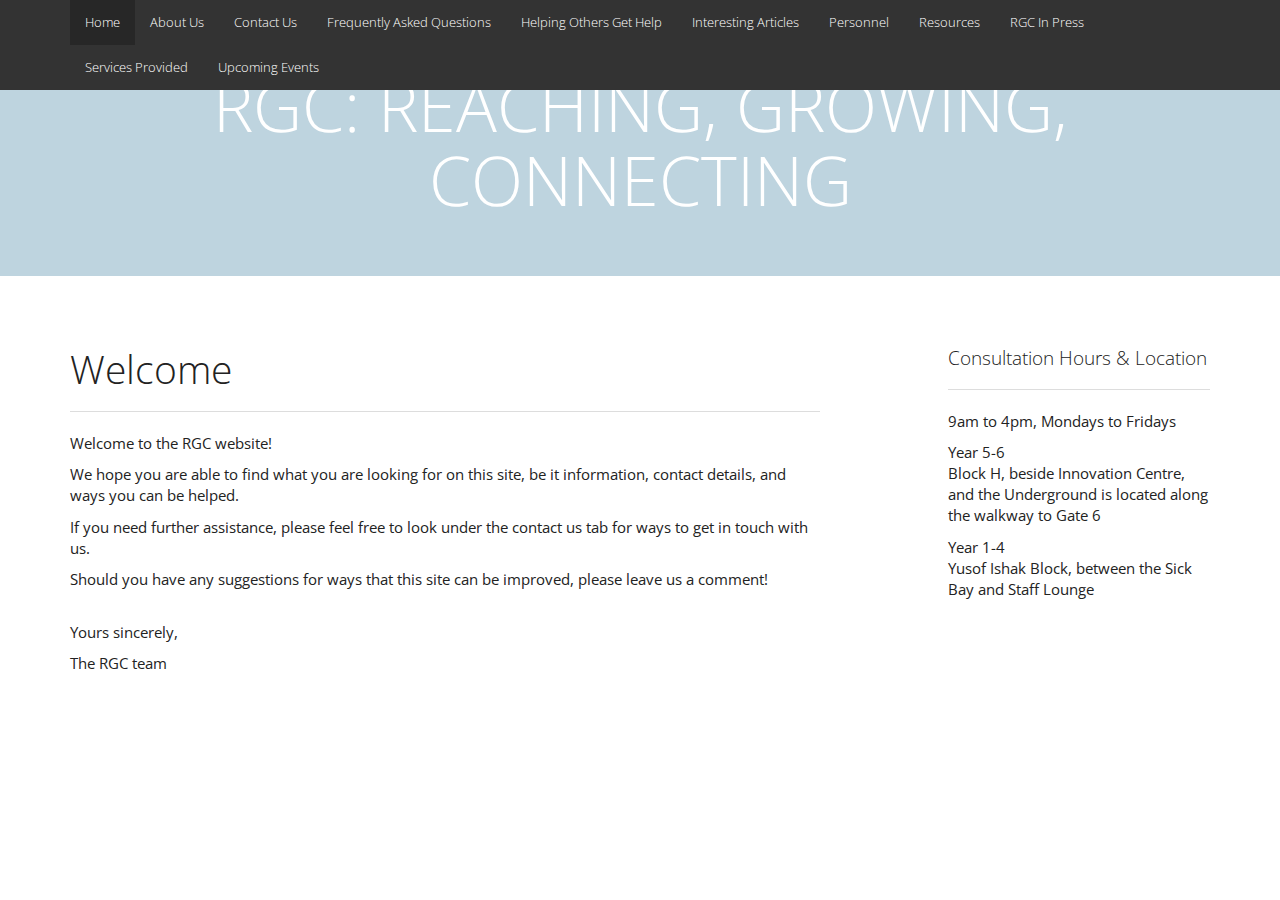
<file: Website/index.html>
<!DOCTYPE html>
<html lang="en">
	<head>
		<meta charset="utf-8">
		<meta http-equiv="X-UA-Compatible" content="IE=edge">
		<meta name="viewport" content="width=device-width, initial-scale=1">
		<title>Seow Alex</title>

		<link href="css/bootstrap.min.css" rel="stylesheet">
		<link href="css/app.css" rel="stylesheet">
	</head>
	<body>
		<nav class="navbar navbar-default navbar-fixed-top">
			<div class="container">
				<div class="navbar-header">
					<button type="button" class="navbar-toggle collapsed" data-toggle="collapse" data-target=".navbar-collapse">
						<span class="icon-bar"></span>
						<span class="icon-bar"></span>
						<span class="icon-bar"></span>
					</button>
				</div>
				<div class="collapse navbar-collapse">
					<ul class="nav navbar-nav">
						<li class="active"><a href="#">Home</span></a></li>
						<li><a href="#">About Us</a></li>
						<li><a href="#">Contact Us</a></li>
						<li><a href="#">Frequently Asked Questions</a></li>
						<li><a href="#">Helping Others Get Help</a></li>
						<li><a href="#">Interesting Articles</a></li>
						<li><a href="#">Personnel</a></li>
						<li><a href="#">Resources</a></li>
						<li><a href="#">RGC In Press</a></li>
						<li><a href="#">Services Provided</a></li>
						<li><a href="#">Upcoming Events</a></li>
					</ul>
				</div>
			</div>
		</nav>

		<div class="jumbotron">
			<div class="container">
				<h1 class="text-center text-uppercase">RGC: Reaching, Growing, Connecting</h1>
			</div>
		</div>

		<div class="container">
			<div class="row">
				<div class="col-xs-12 col-sm-7 col-md-8">
					<div class="page-header">
						<h1>Welcome</h1>
					</div>

					<p>Welcome to the RGC website!</p>
					<p>We hope you are able to find what you are looking for on this site, be it information, contact details, and ways you can be helped.</p>
					<p>If you need further assistance, please feel free to look under the contact us tab for ways to get in touch with us.</p>
					<p>Should you have any suggestions for ways that this site can be improved, please leave us a comment!</p>

					<br>

					<p>Yours sincerely,</p>
					<p>The RGC team</p>
				</div>
				<div class="col-xs-12 col-sm-4 col-md-3 col-sm-offset-1">
					<div class="page-header">
						<h4>Consultation Hours & Location</h3>
					</div>

					<p>9am to 4pm, Mondays to Fridays</p>
					<p>
						Year 5-6
						<br>
						Block H, beside Innovation Centre, and the Underground is located along the walkway to Gate 6
					</p>
					<p>
						Year 1-4
						<br>
						Yusof Ishak Block, between the Sick Bay and Staff Lounge
					</p>
				</div>
			</div>
		</div>

		<script src="js/jquery-1.11.2.min.js"></script>
		<script src="js/bootstrap.min.js"></script>
	</body>
</script>
</file>
<file: Website/css/app.css>
.jumbotron {
	background-color: #bed4df;
	color: #fff;
}
td, th {
	padding: 10px;
}
</file>
